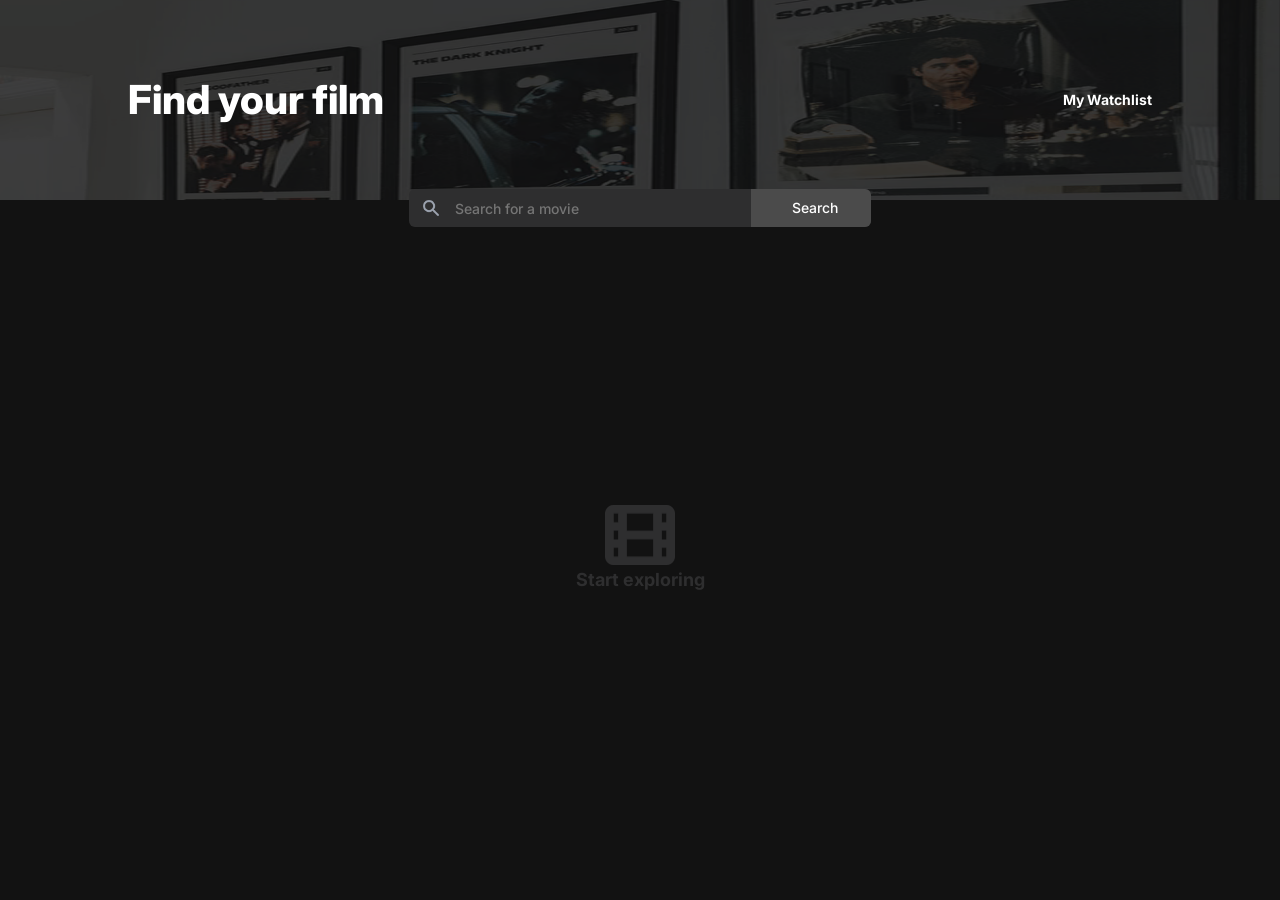
<file: index.html>
<!doctype html>
<html lang="en">
  <head>
    <meta charset="UTF-8" />
    <meta name="viewport" content="width=device-width, initial-scale=1.0" />
    <title>Watchlist Creator</title>

    <!-- Google fonts -->
    <link rel="preconnect" href="https://fonts.googleapis.com" />
    <link rel="preconnect" href="https://fonts.gstatic.com" crossorigin />
    <link
      href="https://fonts.googleapis.com/css2?family=Inter:ital,opsz,wght@0,14..32,100..900;1,14..32,100..900&display=swap"
      rel="stylesheet"
    />
    <!-- MY CSS -->
    <link rel="stylesheet" href="style.css" />

    <!-- Scripts -->
    <script type="module" src="./script.js"></script>
  </head>
  <body>
    <header class="header flex-align-center">
      <nav class="header__nav flex-align-center">
        <h1 class="header__title">Find your film</h1>
        <a href="./watchlist.html" class="header__link">My Watchlist</a>
      </nav>
    </header>
    <main>
      <section class="search flex-align-center">
        <form class="search__container flex-align-center">
          <img src="./assets/search-icon.png" class="search__icon" alt="" />
          <input
            id="search-input"
            type="text"
            class="search__input"
            placeholder="Search for a movie"
          />
          <button class="search__btn" id="search-btn">Search</button>
        </form>
      </section>

      <section class="decoration" id="decoration-el">
        <img src="./assets/movie-icon.png" alt="" class="decoration__image" />
        <p class="decoration__text">Start exploring</p>
      </section>

      <section class="movies hidden" id="movies-el"></section>

      <section class="error hidden" id="error-el">
        <p class="message">
          Unable to find what you’re looking for. Please try another search.
        </p>
      </section>
    </main>
  </body>
</html>
</file>
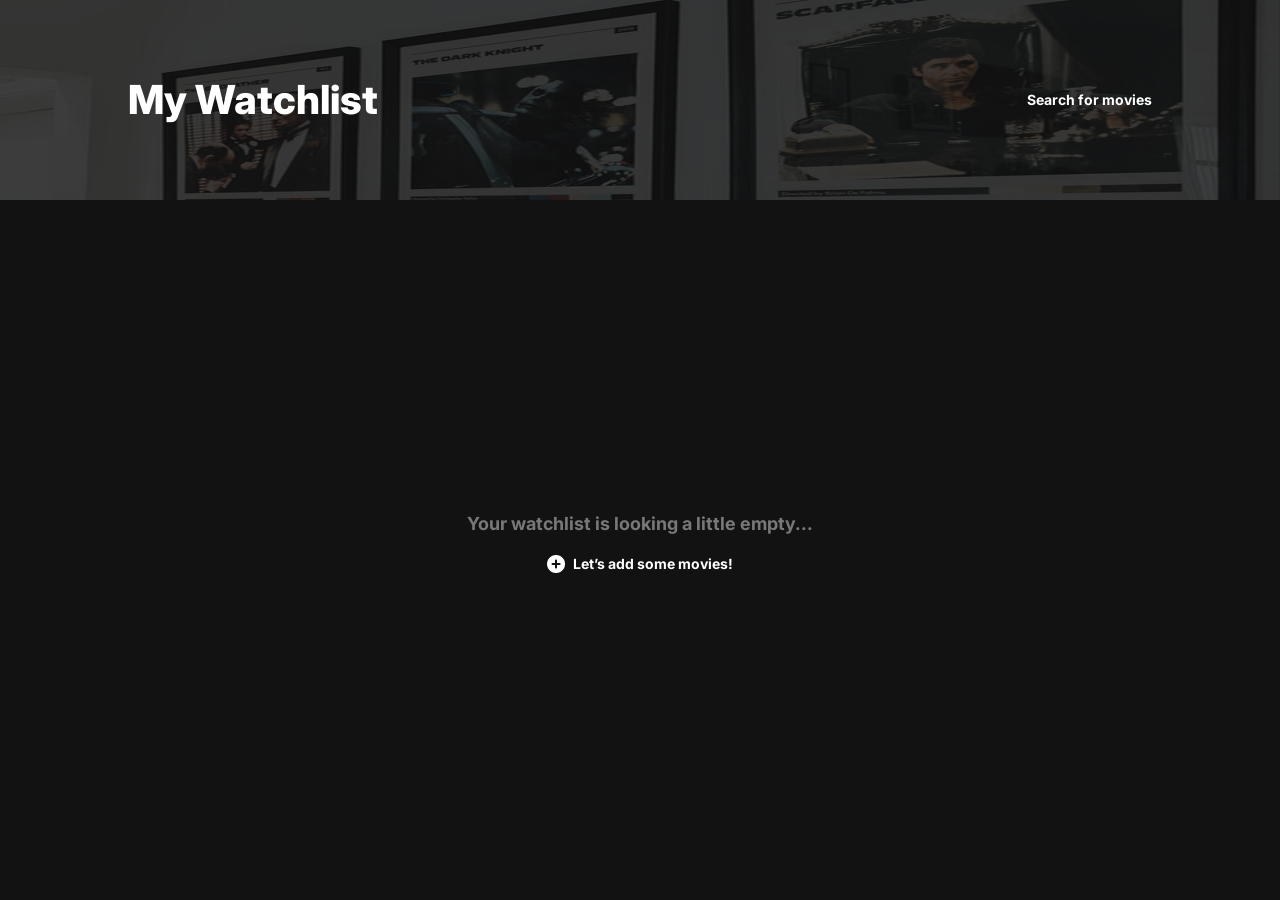
<file: watchlist.html>
<!doctype html>
<html lang="en">
  <head>
    <meta charset="UTF-8" />
    <meta name="viewport" content="width=device-width, initial-scale=1.0" />
    <title>Watchlist Creator</title>

    <!-- Google fonts -->
    <link rel="preconnect" href="https://fonts.googleapis.com" />
    <link rel="preconnect" href="https://fonts.gstatic.com" crossorigin />
    <link
      href="https://fonts.googleapis.com/css2?family=Inter:ital,opsz,wght@0,14..32,100..900;1,14..32,100..900&display=swap"
      rel="stylesheet"
    />
    <!-- MY CSS -->
    <link rel="stylesheet" href="style.css" />

    <!-- My Scripts -->
    <script type="module" src="./watch.js"></script>
  </head>
  <body>
    <header class="header flex-align-center">
      <nav class="header__nav flex-align-center">
        <h1 class="header__title">My Watchlist</h1>
        <a href="./index.html" class="header__link">Search for movies </a>
      </nav>
    </header>
    <main>
      <section class="movies hidden" id="saved-movies">
        <!-- <article class="movie">
          <div class="movie__container flex-align-center">
            <img src="./assets/blade.png" alt="" class="movie__poster" />
            <div class="movie__info">
              <div class="flex-align-center">
                <h2 class="movie__title">Blade Runner</h2>
                <img
                  src=".//assets/rating-icon.png"
                  class="movie__rating-icon"
                  alt=""
                />
                <p class="small-text">8.1</p>
              </div>
              <div class="movie__meta-info flex-align-center">
                <p class="small-text">116 min</p>
                <p class="small-text">Drama, Mystery, Sci-fi</p>
                <button class="movie__save-btn flex-align-center">
                  <img
                    src="./assets/minus-icon.png"
                    alt=""
                    class="movie__save-icon"
                  />
                  Remove
                </button>
              </div>
              <p class="movie__plot">
                A blade runner must pursue and terminate four replicants who
                stole a ship in space, and have returned to Earth to find their
                creator.
              </p>
            </div>
          </div>
          <div class="line"></div>
        </article> -->
      </section>

      <section class="empty-watchlist" id="empty-watchlist">
        <p class="message">Your watchlist is looking a little empty...</p>
        <a href="./index.html" class="flex-align-center empty-watchlist__link"
          ><img
            src="./assets/plus-icon.png"
            class="empty-watchlist__icon"
            alt=""
          />Let’s add some movies!</a
        >
      </section>
    </main>
  </body>
</html>
</file>
<file: style.css>
/* || GENERAL STYLES */

body {
  display: flex;
  flex-direction: column;
  min-height: 100vh;
  background-color: #121212;
  color: #ffffff;
  font-family: "Inter", sans-serif;
  margin: 0;
}

main {
  display: flex;
  flex-grow: 1;
  width: 100%;
}

h1 {
  margin: 0;
}

h2 {
  margin: 0;
}

p {
  margin: 0;
}

/* || UTILITIES */

.hidden {
  display: none;
}

.flex-align-center {
  display: flex;
  align-items: center;
}

.line {
  max-width: 461px;
  width: 100%;
  height: 1.5px;
  background-color: #2c2c2c;
  margin: 0 auto;
  margin-top: 24px;
  margin-bottom: 22px;
}

.small-text {
  font-size: 0.75rem;
  line-height: 1.25;
}

.message {
  font-weight: 700;
  font-size: 1.125rem;
  color: #787878;
  line-height: 1.5;
  margin: auto;
}

/* || TYPOGRAPHY */

.header__title {
  font-weight: 800;
  font-size: 2.5rem;
  line-height: 1.5;
}

.decoration__text {
  color: #2e2e2f;
  font-size: 1.125rem;
  font-weight: 700;
  line-height: 1.25;
  margin: 0;
}

.movie__title {
  font-weight: 500;
  font-size: 1.125rem;
  line-height: 1.25;
}

/* || Layout */

/* || Links & Buttons */
.header__link {
  color: inherit;
  font-size: 0.875rem;
  font-weight: 700;
  line-height: 1.25;
  text-decoration: none;
}

.header__link:hover {
  text-decoration: underline white solid 3px;
  text-underline-offset: 4px;
}

.search__btn {
  box-sizing: border-box;
  background-color: #4b4b4b;
  color: inherit;
  font-family: inherit;
  font-size: 0.875rem;
  font-weight: 500;
  line-height: 1.25;
  width: 120px;
  height: 38px;
  padding: 8px 10px 8px 18px;
  border: none;
  flex-shrink: 0;
}

.movie__save-btn {
  font-family: inherit;
  font-size: 0.75rem;
  line-height: 1.5;
  color: white;
  background: none;
  border: none;
  cursor: pointer;
  gap: 4px;
}

/* || Header section */

.header {
  justify-content: center;
  width: 100%;
  background: url("./assets/header-bg.png");
  background-size: 100% 100%;
  height: 200px;
}

.header__nav {
  justify-content: space-between;
  width: 80%;
}

/* || Search Bar */

.search {
  justify-content: center;
  position: absolute;
  top: 189px;
  right: 0;
  left: 0;
  width: 80%;
  margin: auto;
}

.search__container {
  max-width: 462px;
  width: 100%;
  background-color: #2e2e2f;
  border-radius: 6px;
  overflow: hidden;
}

.search__icon {
  height: 20px;
  width: 20px;
  padding-left: 12px;
}

.search__input {
  box-sizing: border-box;
  background-color: #2e2e2f;
  color: #a5a5a5;
  font-family: inherit;
  font-weight: 500;
  font-size: 0.875rem;
  line-height: 1.25;
  max-width: 350px;
  width: 100%;
  height: 38px;
  padding: 8px 14px;
  border: none;
}

.search__input:focus {
  outline: none;
}

/* || Decoration: Initial State */

.decoration {
  text-align: center;
  width: 150px;
  height: 90px;
  margin: auto;
}

.decoration__image {
  width: 70px;
  height: 60px;
}

/* || Movies Search Result: Populated State */

.movies {
  padding-top: 40px;
  width: 80%;
  margin: 0 auto;
}

.movie {
}

.movie__container {
  max-width: 461px;
  width: 100%;
  gap: 21px;
  margin: 0 auto;
}

.movie__poster {
  max-width: 100px;
  width: 100%;
  height: 150px;
  border-radius: 3px;
}

.movie__info {
}

.movie__meta-info {
  gap: 18px;
  max-width: 300px;
  width: 100%;
  margin-top: 10px;
  margin-bottom: 8px;
}

.movie__rating-icon {
  height: 15px;
  width: 15px;
  margin: 0 2px 0 8px;
}

.movie__save-icon {
  height: 16px;
  width: 16px;
}

.movie__plot {
  color: #a5a5a5;
  font-size: 0.875rem;
  line-height: 1.25;
  height: 60px;
  max-width: 342px;
  width: 100%;
  overflow: auto;
}

/* Error Message */

.error {
  margin: auto;
}

/* || EMPTY WATCHLIST MESSAGE */

.empty-watchlist {
  margin: auto;
}

.empty-watchlist__icon {
  height: 18px;
  width: 18px;
}

.empty-watchlist__container {
}

.empty-watchlist__link {
  justify-content: center;
  color: white;
  text-decoration: none;
  font-size: 0.875rem;
  font-weight: 700;
  line-height: 1.5;
  gap: 8px;
  margin: 16px 0;
}

/* MEDIA QUERIES */

@media (max-width: 480px) {
  .header__title {
    font-size: 1.5rem;
  }

  .search__btn {
    flex-shrink: 1;
  }

  .message {
    text-align: center;
    max-width: 320px;
    width: 100%;
  }
}
</file>
